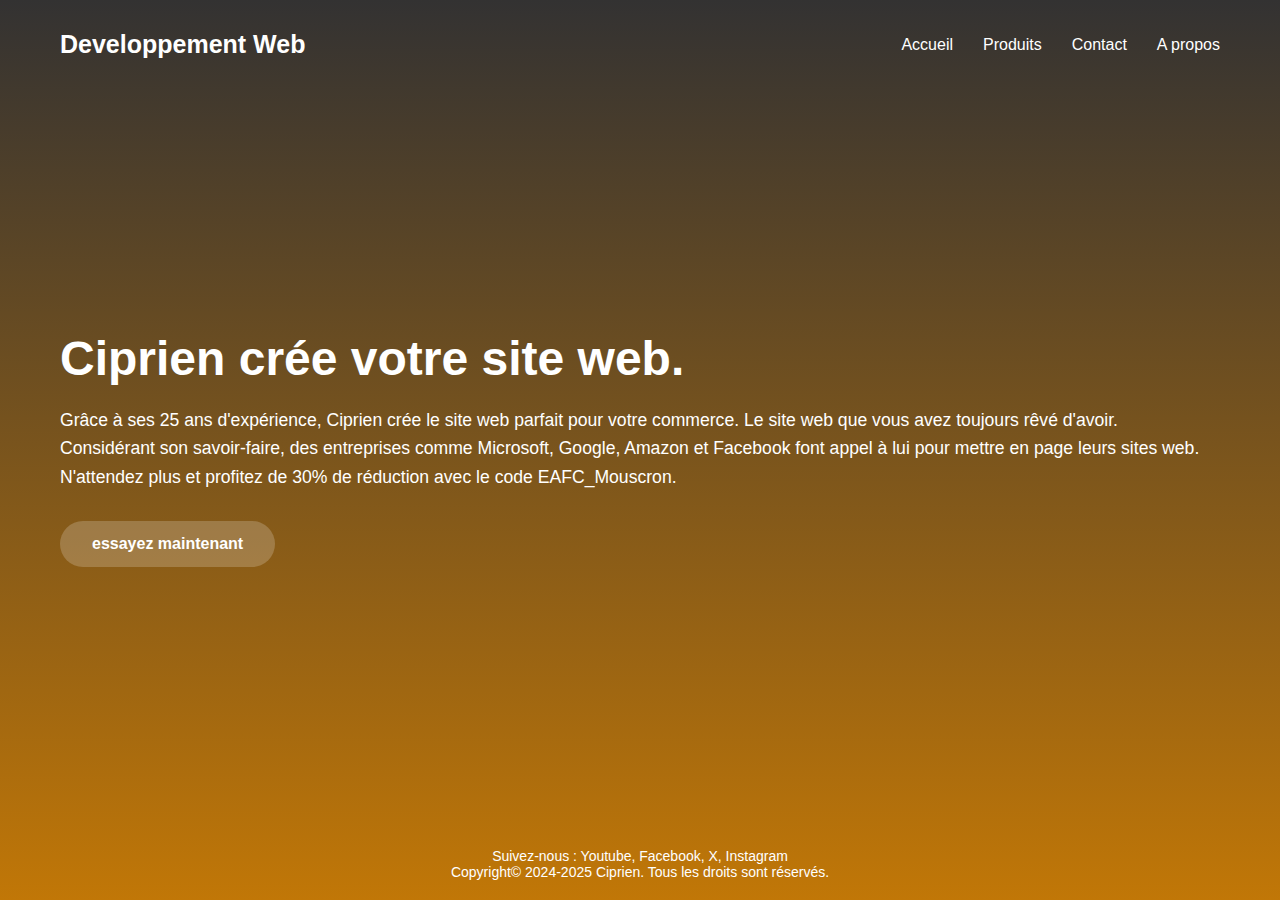
<file: index.html>
<!DOCTYPE html>
<html lang="fr">
<head>
  <meta charset="UTF-8" />
  <meta name="viewport" content="width=device-width, initial-scale=1.0" />
  <title>Examen Web</title>
  <link rel="stylesheet" href="style.css" />
</head>
<body>


    <header>
        <div class="cours">Developpement Web</div>
        <nav>
        <ul>
            <li><a href="index.html">Accueil</a></li>
            <li><a href="produits.html">Produits</a></li>
            <li><a href="contact.html">Contact</a></li>
            <li><a href="#">A propos</a></li>
        </ul>
        </nav>
    </header>


    <section class="conteneur_principal_1">
        <div class="conteneur_principal_2">
        <h1>Ciprien crée votre site web.</h1>
        <p>
            Grâce à ses 25 ans d'expérience, Ciprien crée le site web parfait 
            pour votre commerce. Le site web que vous avez toujours rêvé d'avoir. 
        <br>    
            Considérant son savoir-faire, des entreprises comme Microsoft, Google, 
            Amazon et Facebook font appel à lui pour mettre en page leurs sites 
            web. N'attendez plus et profitez de 30% de réduction avec le code 
            EAFC_Mouscron.
        </p>
        <a href="https://www.iepsm.be/" target="_blank" class="button">essayez maintenant</a>
        </div>
    </section>


    <!-- Footer -->
    <footer class="footer">
    <p>Suivez-nous :  Youtube,  Facebook,  X,  Instagram</p>
    <p>Copyright© 2024-2025 Ciprien. Tous les droits sont réservés.</p>
    </footer>

</body>
</html>
</file>
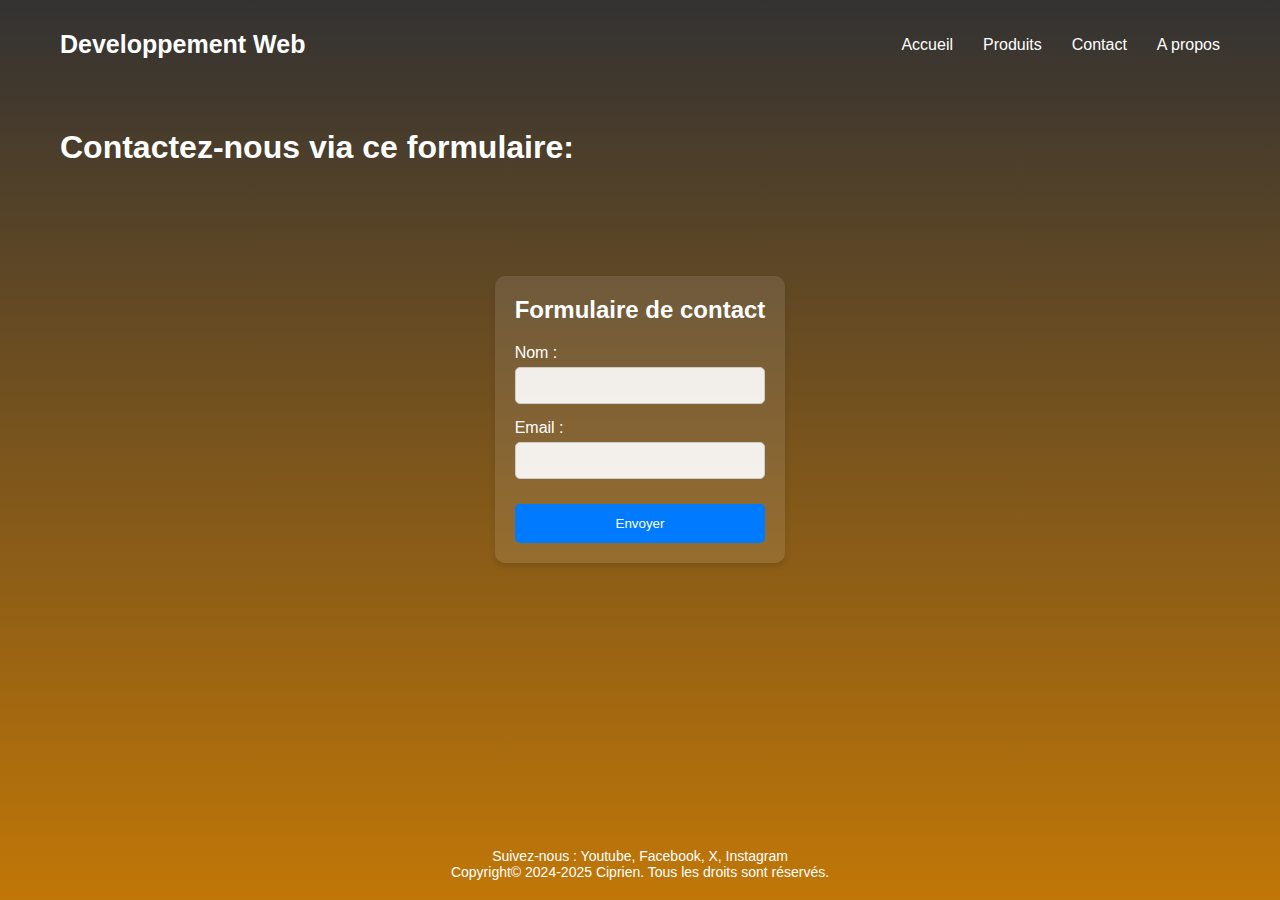
<file: contact.html>
<!DOCTYPE html>
<html lang="fr">
<head>
  <meta charset="UTF-8" />
  <meta name="viewport" content="width=device-width, initial-scale=1.0" />
  <title>Examen Web</title>
  <link rel="stylesheet" href="contact.css" />
</head>
<body>


    <header>
        <div class="cours">Developpement Web</div>
        <nav>
        <ul>
            <li><a href="index.html">Accueil</a></li>
            <li><a href="produits.html">Produits</a></li>
            <li><a href="contact.html">Contact</a></li>
            <li><a href="#">A propos</a></li>
        </ul>
        </nav>
    </header>


    <section class="conteneur_principal_1">
        <div class="conteneur_principal_2">
        <h3>Contactez-nous via ce formulaire: </h3>
        </div>
    </section>


    <section class="contact-section">
    <h2>Formulaire de contact</h2>
    <form action="/submit" method="POST" class="contact-form">
        <div class="form-group">
        <label for="name">Nom :</label>
        <input type="text" id="name" name="name" required>
        </div>
        <div class="form-group">
        <label for="email">Email :</label>
        <input type="email" id="email" name="email" required>
        </div>
        <button type="submit" class="submit-btn">Envoyer</button>
    </form>
    </section>


    <!-- Footer -->
    <footer class="footer">
    <p>Suivez-nous :  Youtube,  Facebook,  X,  Instagram</p>
    <p>Copyright© 2024-2025 Ciprien. Tous les droits sont réservés.</p>
    </footer>

</body>
</html>
</file>
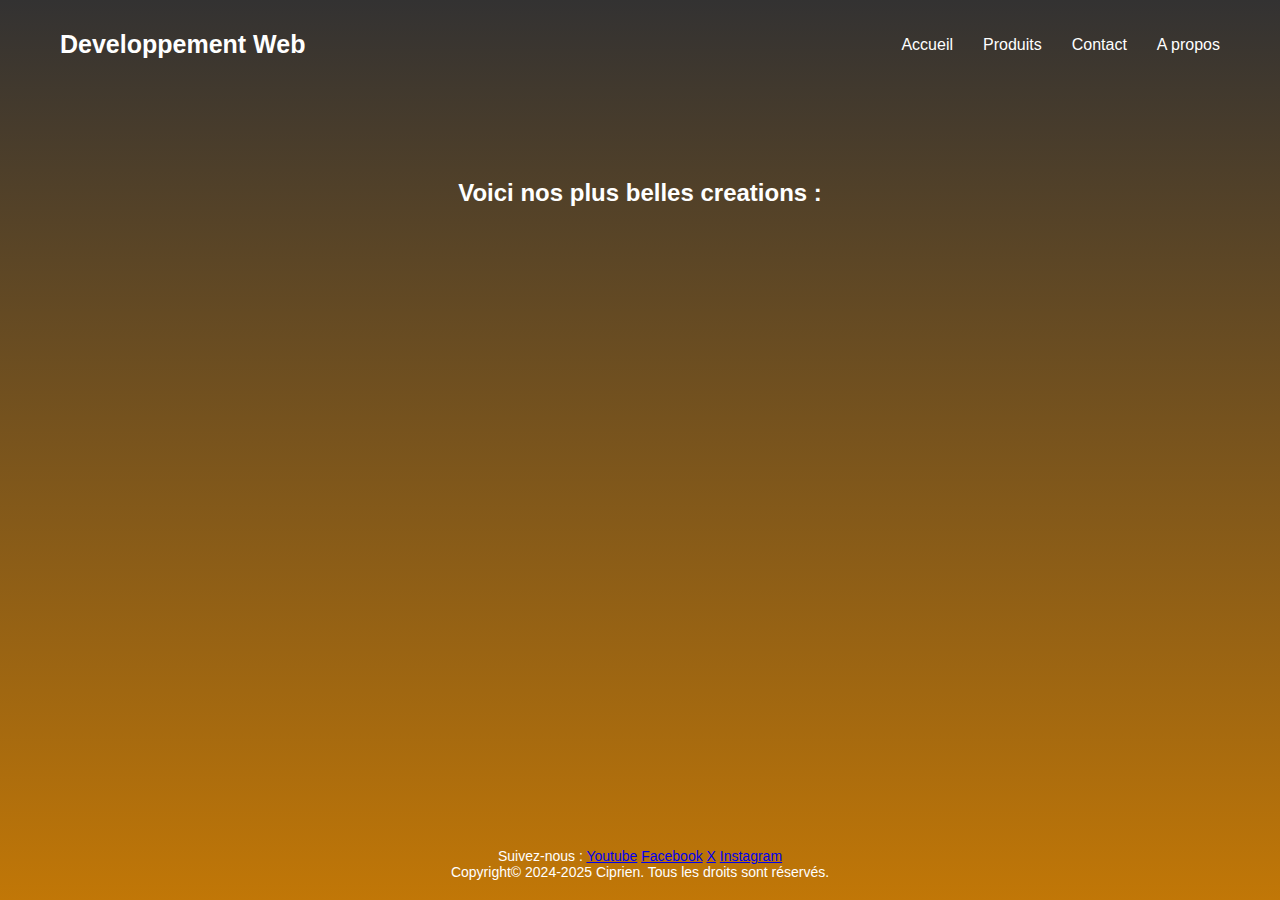
<file: produits.html>
<!DOCTYPE html>
<html lang="fr">
<head>
  <meta charset="UTF-8" />
  <meta name="viewport" content="width=device-width, initial-scale=1.0" />
  <title>Examen Web</title>
  <link rel="stylesheet" href="produits.css" />
</head>
<body>


    <header>
        <div class="cours">Developpement Web</div>
        <nav>
        <ul>
            <li><a href="index.html">Accueil</a></li>
            <li><a href="produits.html">Produits</a></li>
            <li><a href="contact.html">Contact</a></li>
            <li><a href="#">A propos</a></li>
        </ul>
        </nav>
    </header>

    <h2>Voici nos plus belles creations :</h2>

    <div class="slideshow">
        <img src="images/image1.jpg" class="slide" alt="microsoft">
        <img src="images/image2.jpg" class="slide" alt="google">
        <img src="images/image3.jpg" class="slide" alt="amazon">
    </div>


    <!-- Footer -->
    <footer class="footer">
    <p>Suivez-nous : 
        <a href="https://www.youtube.com" target="_blank">Youtube</a>  
        <a href="https://www.facebook.com" target="_blank">Facebook</a>
        <a href="https://www.x.com" target="_blank">X</a>
        <a href="https://www.instagram.com" target="_blank">Instagram</a>  
    </p>
    <p>Copyright© 2024-2025 Ciprien. Tous les droits sont réservés.</p>
    </footer>

</body>
</html>
</file>
<file: style.css>
* {
  margin: 0;
  padding: 0;
  box-sizing: border-box;
}

body, html {
  font-family: 'Segoe UI', sans-serif;
  height: 100%;
  color: white;
  display: flex;
  padding: 0;
  margin: 0;
  flex-direction: column;
}


/* --------Couleur de fond principale-------- */
body {
background: linear-gradient(to bottom, #333232, rgb(193, 119, 7));
color: white;
display: flex;
flex-direction: column;
min-height: 100vh;
}


/* --------Header-------- */
header {
  display: flex;
  justify-content: space-between;
  align-items: center;
  padding: 30px 60px;
}

.cours {
  font-size: 25px;
  font-weight: bold;
}

nav ul {
  list-style: none;
  display: flex;
  gap: 30px;  /* Espace entre les liens de navigation */
}

nav ul li a {
  text-decoration: none;
  color: white;
  font-weight: 300;
}


/* --------Section Conteneur_principal-------- */
.conteneur_principal_1 {
  display: flex;
  align-items: center;
  padding: 100px 60px;
  min-height: 80vh;  /* Grande hauteur pour occuper la page */
}

.conteneur_principal_2 {
  max-width: 1200px;
}

.conteneur_principal_2 h1 {
  font-size: 3rem;  /* Titre principal très visible */
  margin-bottom: 20px;
}

.conteneur_principal_2 p {
  font-size: 1.1rem;
  line-height: 1.6;
  margin-bottom: 30px;
}


/* --------Bouton-------- */
.button {
  display: inline-block;
  padding: 14px 32px;
  background: rgba(255, 255, 255, 0.2);
  color: white;
  border-radius: 30px;  /* Bouton arrondi */
  text-decoration: none;
  font-weight: bold;
  transition: background 0.3s ease;   /* Animation au survol */
}

.button:hover {
  background-color: #0056b3;  /* Couleur au survol */
}


/* --------Footer-------- */
.footer {
  margin-top: auto;   /* Pousse le footer tout en bas si le contenu est court */
  text-align: center;
  color: white;
  padding: 20px;
  font-size: 14px;
}


/* --------Responsive-------- */
@media (max-width: 768px) {
  header {
    flex-direction: column;  /* Menu empilé verticalement */
    gap: 20px;
  }

  nav ul {
    flex-direction: column;
    gap: 10px;   /* Espace entre buttons de nav sur petit écran */
  }

  .conteneur_principal_1 {
    padding: 60px 20px;  /* Moins de padding vertical et latéral */
    text-align: center;   /* Centrer le texte sur mobile */
    justify-content: center;
  }

  .conteneur_principal_2 {
    max-width: 100%;   /* Pleine largeur sur petit écran */
  }
}
</file>
<file: contact.css>
* {
  margin: 0;
  padding: 0;
  box-sizing: border-box;
}

body, html {
  font-family: 'Segoe UI', sans-serif;
  height: 100%;
  color: white;
  display: flex;
  padding: 0;
  margin: 0;
  flex-direction: column;
}


/* --------Couleur de fond principale-------- */
body {
background: linear-gradient(to bottom, #333232, rgb(193, 119, 7));
color: white;
display: flex;
flex-direction: column;
min-height: 100vh;
}


/* --------Header-------- */
header {
  display: flex;
  justify-content: space-between;
  align-items: center;
  padding: 30px 60px;
}

.cours {
  font-size: 25px;
  font-weight: bold;
}

nav ul {
  list-style: none;
  display: flex;
  gap: 30px;
}

nav ul li a {
  text-decoration: none;
  color: white;
  font-weight: 300;
}


/* --------Section Conteneur_principal-------- */
.conteneur_principal_1 {
  display: flex;
  align-items: center;
  padding: 40px 60px;
  min-height: 10vh;
}

.conteneur_principal_2 {
  max-width: 1200px;
}

.conteneur_principal_2 h3 {
  font-size: 2rem;
  margin-bottom: 20px;
}


/* Styles pour la section contact */
.contact-section {
  max-width: 600px;
  margin: 50px auto;
  padding: 20px;
  background: rgba(255, 255, 255, 0.1);
  border-radius: 10px;
  box-shadow: 0 4px 6px rgba(0, 0, 0, 0.1);
}

.contact-section h2 {
  text-align: center;
  margin-bottom: 20px;
  color: white;
}

.contact-form {
  display: flex;
  flex-direction: column;
  gap: 15px;
}

.form-group {
  display: flex;
  flex-direction: column;
}

.form-group label {
  margin-bottom: 5px;
  color: white;
}

.form-group input {
  padding: 10px;
  border: 1px solid #ccc;
  border-radius: 5px;
  background: rgba(255, 255, 255, 0.9);
}

.submit-btn {
  padding: 12px 20px;
  background: #007BFF;
  color: white;
  border: none;
  border-radius: 5px;
  cursor: pointer;
  transition: background 0.3s;
  margin-top: 10px;
}

.submit-btn:hover {
  background: #0056b3;
}



/* --------Footer-------- */
.footer {
  margin-top: auto;  
  text-align: center;
  color: white;
  padding: 20px;
  font-size: 14px;
}


/* --------Responsive-------- */
@media (max-width: 768px) {
  header {
    flex-direction: column;
    gap: 20px;
  }

  nav ul {
    flex-direction: column;
    gap: 10px;
  }

  .conteneur_principal_1 {
    padding: 60px 20px;
    text-align: center;
    justify-content: center;
  }

  .conteneur_principal_2 {
    max-width: 100%;
  }

  .contact-section {
    margin: 30px 20px;
    padding: 15px;
  }
  
  .form-group input {
    padding: 8px;
  }
  
  .submit-btn {
    padding: 10px 15px;
  }
}
</file>
<file: produits.css>
* {
  margin: 0;
  padding: 0;
  box-sizing: border-box;
}

body, html {
  font-family: 'Segoe UI', sans-serif;
  height: 100%;
  color: white;
  display: flex;
  padding: 0;
  margin: 0;
  flex-direction: column;
}


/* --------Couleur de fond principale-------- */
body {
background: linear-gradient(to bottom, #333232, rgb(193, 119, 7));
color: white;
display: flex;
flex-direction: column;
min-height: 100vh;
}


/* --------Header-------- */
header {
  display: flex;
  justify-content: space-between;
  align-items: center;
  padding: 30px 60px;
}

.cours {
  font-size: 25px;
  font-weight: bold;
}

nav ul {
  list-style: none;
  display: flex;
  gap: 30px;
}

nav ul li a {
  text-decoration: none;
  color: white;
  font-weight: 300;
}

h2 {
  text-align: center;
  margin-top: 10vh; 
  margin-bottom: 10px; 
  width: 100%;
}


/* --------Section Conteneur_principal-------- */
.slideshow {
    position: relative;
    width: 100%;
    height: 1000px;
    margin: 0 auto;
    overflow: hidden;
  }

.slide {
  position: absolute;
  width: 100%;
  height: 100%;
  opacity: 0;
  animation: fade 9s infinite;
  object-fit: cover;
}

.slide:nth-child(1) {
  animation-delay: 0s;
}
.slide:nth-child(2) {
  animation-delay: 3s;
}
.slide:nth-child(3) {
  animation-delay: 6s;
}
  
@keyframes fade {
  0%   { opacity: 0; }
  10%  { opacity: 1; }
  30%  { opacity: 1; }
  40%  { opacity: 0; }
  100% { opacity: 0; }
} 


/* --------Footer-------- */
.footer {
  margin-top: auto;  
  text-align: center;
  color: white;
  padding: 20px;
  font-size: 14px;
}

.footer a:hover {
  color: #007BFF; /* Bleu au survol de la souris */
  text-decoration: underline;
}


/* --------Responsive-------- */
@media (max-width: 768px) {
  header {
    flex-direction: column;
    gap: 20px;
  }


  nav ul {
    flex-direction: column;
    gap: 10px;
  }

  .slideshow {
    max-width: 90%;
    aspect-ratio: 4 / 3;
  }
}
</file>
